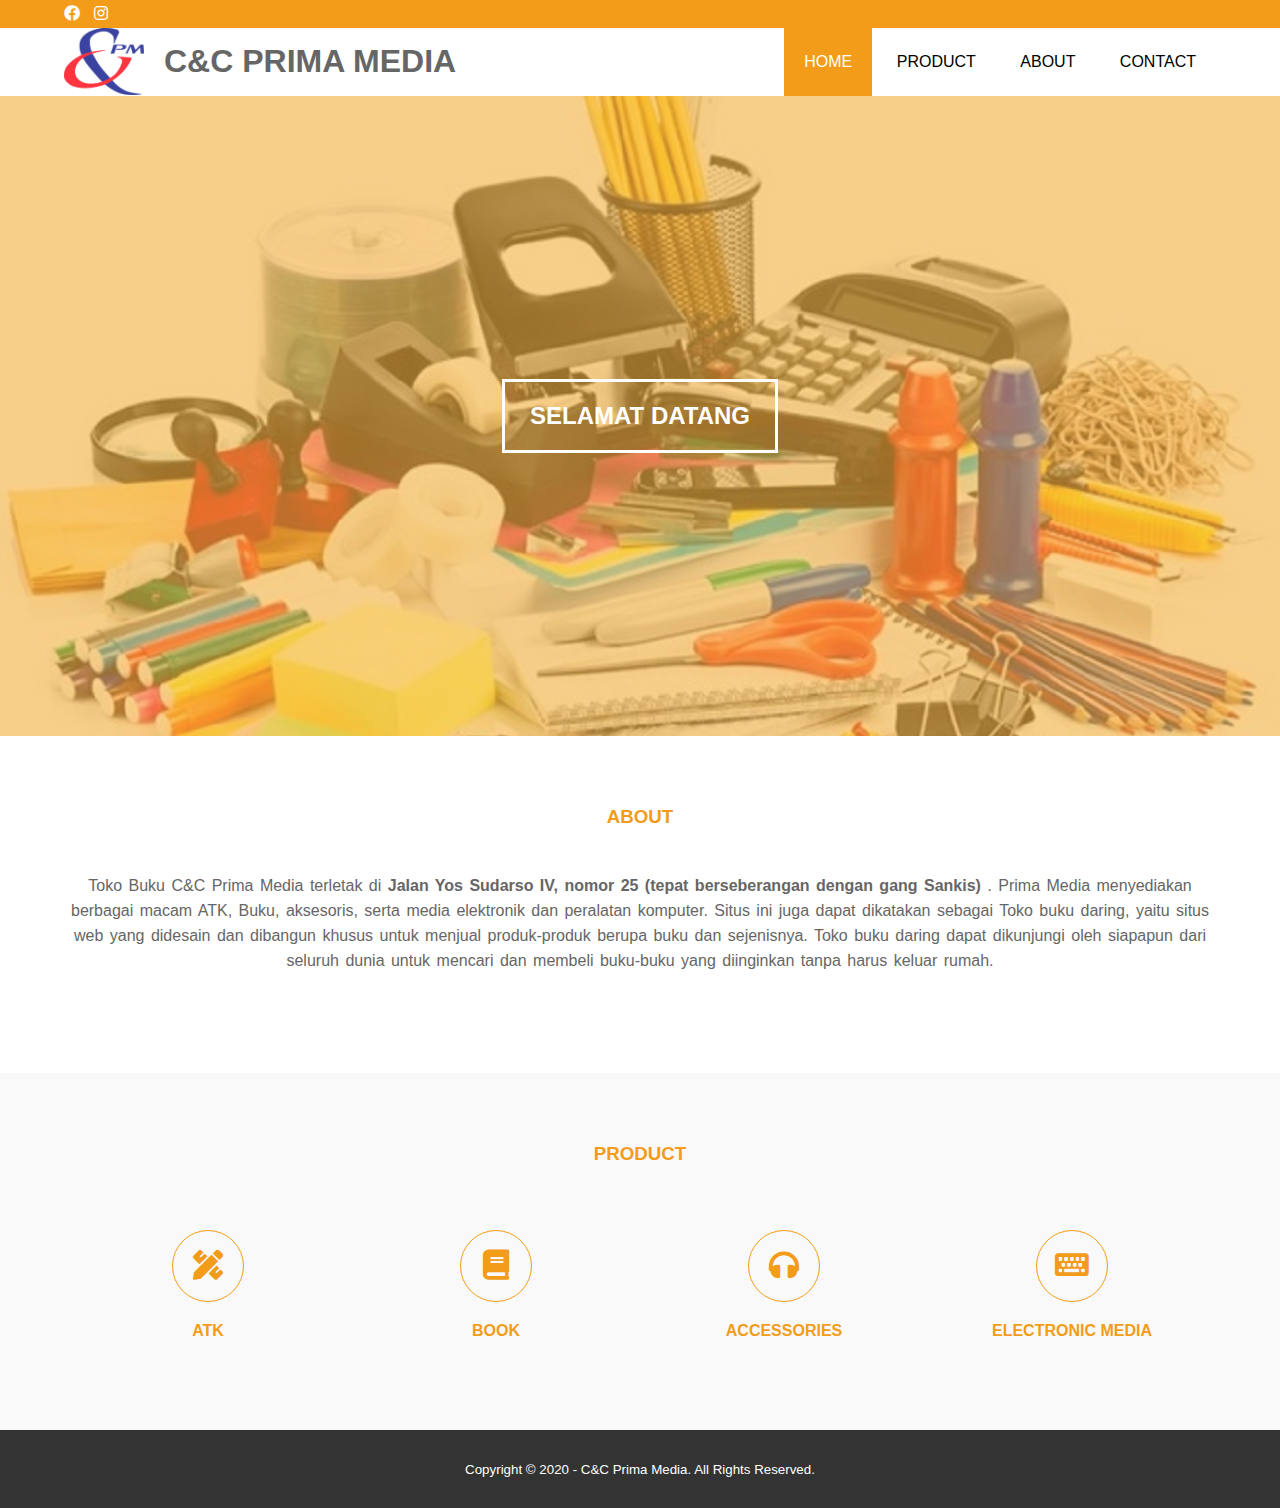
<file: index.html>
<!DOCTYPE html>
<html>
<head>
	<meta charset="utf-8">
	<meta name="viewport" content="width=device-width, initial-scale=1">
	<title>Sistem Informasi Toko Buku C&C Prima Media</title>
	<link rel="stylesheet" type="text/css" href="css/style.css">
	<link rel="stylesheet" type="text/css" href="https://cdnjs.cloudflare.com/ajax/libs/font-awesome/5.15.1/css/all.min.css">
	<script src="https://code.jquery.com/jquery-3.5.1.min.js" integrity="sha256-9/aliU8dGd2tb6OSsuzixeV4y/faTqgFtohetphbbj0=" crossorigin="anonymous"></script>
</head>
<body>
	<!--loader-->
	<div class="bg-loader">
		<div class="loader"></div>
	</div>

	<!--header-->
	<div class="medsos">
		<div class="container">
			<ul>
				<li><a href="#"><i class="fab fa-facebook"></i></a></li>
				<li><a href="#"><i class="fab fa-instagram"></i></a></li>
			</ul>
		</div>
	</div>
	<header>
		<div class="container">
			<div class="logo"><img src="logo.png"></div>
			<h1><a href="index.html">C&C PRIMA MEDIA</a></h1>
			<ul>
				<li class="active"><a href="index.html">HOME</a></li>
				<li><a href="product.html">PRODUCT</a></li>
				<li><a href="about.html">ABOUT</a></li>
				<li><a href="contact.html">CONTACT</a></li>
			</ul>
		</div>
	</header>

	<!--banner-->
	<section class="banner">
		<h2>SELAMAT DATANG</h2>
	</section>

	<!--about-->
	<section class='about'>
		<div class="container">
			<h3>ABOUT</h3>
			<p>Toko Buku C&C Prima Media terletak di <strong>Jalan Yos Sudarso IV, nomor 25 (tepat berseberangan dengan gang Sankis)</strong> . Prima Media menyediakan berbagai macam ATK, Buku, aksesoris, serta media elektronik dan peralatan komputer. Situs ini juga dapat dikatakan sebagai Toko buku daring, yaitu  situs web yang didesain dan dibangun khusus untuk menjual produk-produk berupa buku dan sejenisnya. Toko buku daring dapat dikunjungi oleh siapapun dari seluruh dunia untuk mencari dan membeli buku-buku yang diinginkan tanpa harus keluar rumah.</p>
		</div>
	</section>

	<!--product-->
	<section class="product">
		<div class="container">
			<h3>PRODUCT</h3>
			<div class="box">
				<div class="col-4">
					<div class="icon"><i class="fas fa-pencil-ruler"></i></div>
					<h4>ATK</h4>
				</div>
				<div class="col-4">
					<div class="icon"><i class="fas fa-book"></i></div>
					<h4>BOOK</h4>
				</div>
				<div class="col-4">
					<div class="icon"><i class="fas fa-headphones"></i></div>
					<h4>ACCESSORIES</h4>
				</div>
				<div class="col-4">
					<div class="icon"><i class="fas fa-keyboard"></i></div>
					<h4>ELECTRONIC MEDIA</h4>
				</div>
			</div>
		</div>
	</section>

	<!--footer-->
	<footer>
		<div class="container">
			<small>Copyright &copy; 2020 - C&C Prima Media. All Rights Reserved.</small>
		</div>
	</footer>

	<script type="text/javascript">
		$(document).ready(function(){
			$(".bg-loader").hide();
		})
	</script>
</body>
</html>
</file>
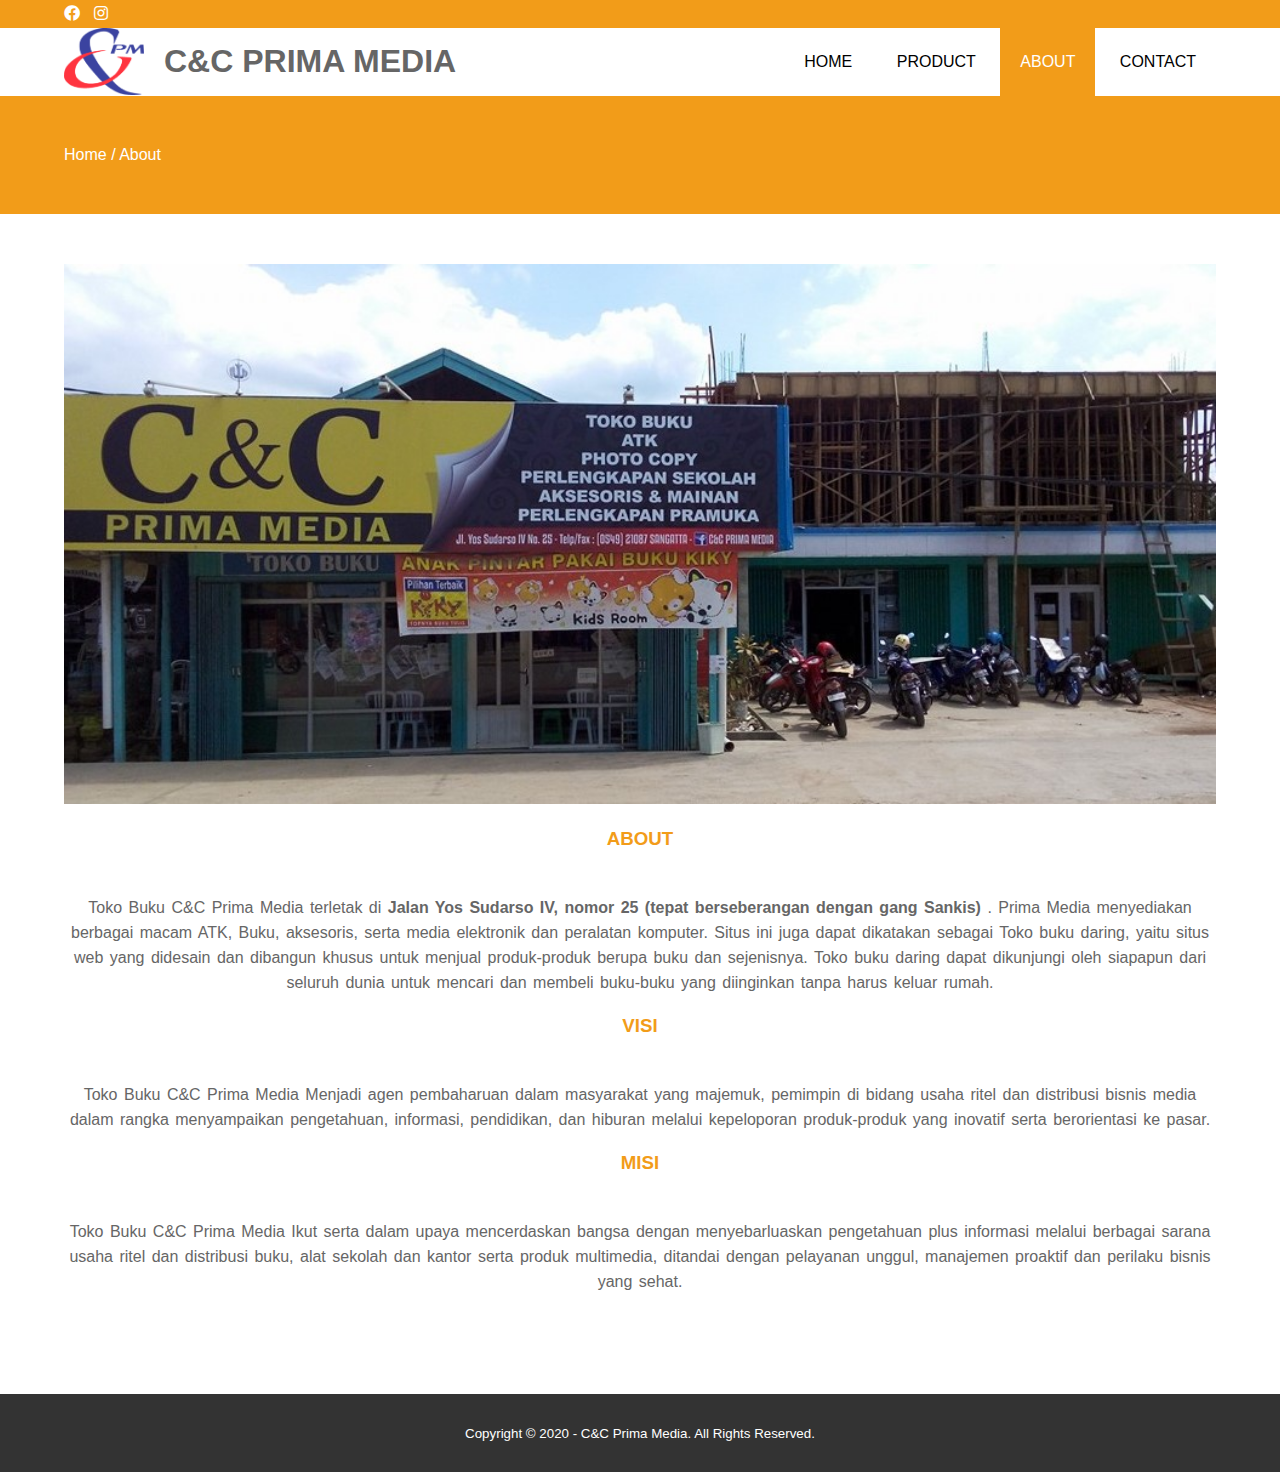
<file: about.html>
<!DOCTYPE html>
<html>
<head>
	<meta charset="utf-8">
	<meta name="viewport" content="width=device-width, initial-scale=1">
	<title>Sistem Informasi Toko Buku C&C Prima Media</title>
	<link rel="stylesheet" type="text/css" href="css/style.css">
	<link rel="stylesheet" type="text/css" href="https://cdnjs.cloudflare.com/ajax/libs/font-awesome/5.15.1/css/all.min.css">
	<script src="https://code.jquery.com/jquery-3.5.1.min.js" integrity="sha256-9/aliU8dGd2tb6OSsuzixeV4y/faTqgFtohetphbbj0=" crossorigin="anonymous"></script>
</head>
<body>
	<!--loader-->
	<div class="bg-loader">
		<div class="loader"></div>
	</div>

	<!--header-->
	<div class="medsos">
		<div class="container">
			<ul>
				<li><a href="#"><i class="fab fa-facebook"></i></a></li>
				<li><a href="#"><i class="fab fa-instagram"></i></a></li>
			</ul>
		</div>
	</div>
	<header>
		<div class="container">
			<div class="logo"><img src="logo.png"></div>
			<h1><a href="index.html">C&C PRIMA MEDIA</a></h1>
			<ul>
				<li><a href="index.html">HOME</a></li>
				<li><a href="product.html">PRODUCT</a></li>
				<li class="active"><a href="about.html">ABOUT</a></li>
				<li><a href="contact.html">CONTACT</a></li>
			</ul>
		</div>
	</header>

	<!--label-->
	<section class="label">
		<div class="container">
			<p>Home / About</p>
		</div>
	</section>

	<!--about-->
	<section class='about'>
		<div class="container">
			<img src="img/cnc.jpg" width="100%">
			<h3>ABOUT</h3>
			<p>Toko Buku C&C Prima Media terletak di <strong>Jalan Yos Sudarso IV, nomor 25 (tepat berseberangan dengan gang Sankis)</strong> . Prima Media menyediakan berbagai macam ATK, Buku, aksesoris, serta media elektronik dan peralatan komputer. Situs ini juga dapat dikatakan sebagai Toko buku daring, yaitu  situs web yang didesain dan dibangun khusus untuk menjual produk-produk berupa buku dan sejenisnya. Toko buku daring dapat dikunjungi oleh siapapun dari seluruh dunia untuk mencari dan membeli buku-buku yang diinginkan tanpa harus keluar rumah.</p>
			<h3>VISI</h3>
			<p>Toko Buku C&C Prima Media Menjadi agen pembaharuan dalam masyarakat yang majemuk, pemimpin di bidang usaha ritel dan distribusi bisnis media dalam rangka menyampaikan pengetahuan, informasi, pendidikan, dan hiburan melalui kepeloporan produk-produk yang inovatif serta berorientasi ke pasar.</p>
			<h3>MISI</h3>
			<p>Toko Buku C&C Prima Media  Ikut serta dalam upaya mencerdaskan bangsa dengan menyebarluaskan pengetahuan plus informasi melalui berbagai sarana usaha ritel dan distribusi buku, alat sekolah dan kantor serta produk multimedia, ditandai dengan pelayanan unggul, manajemen proaktif dan perilaku bisnis yang sehat.</p>
		</div>
	</section>

	<!--footer-->
	<footer>
		<div class="container">
			<small>Copyright &copy; 2020 - C&C Prima Media. All Rights Reserved.</small>
		</div>
	</footer>

	<script type="text/javascript">
		$(document).ready(function(){
			$(".bg-loader").hide();
		})
	</script>
</body>
</html>
</file>
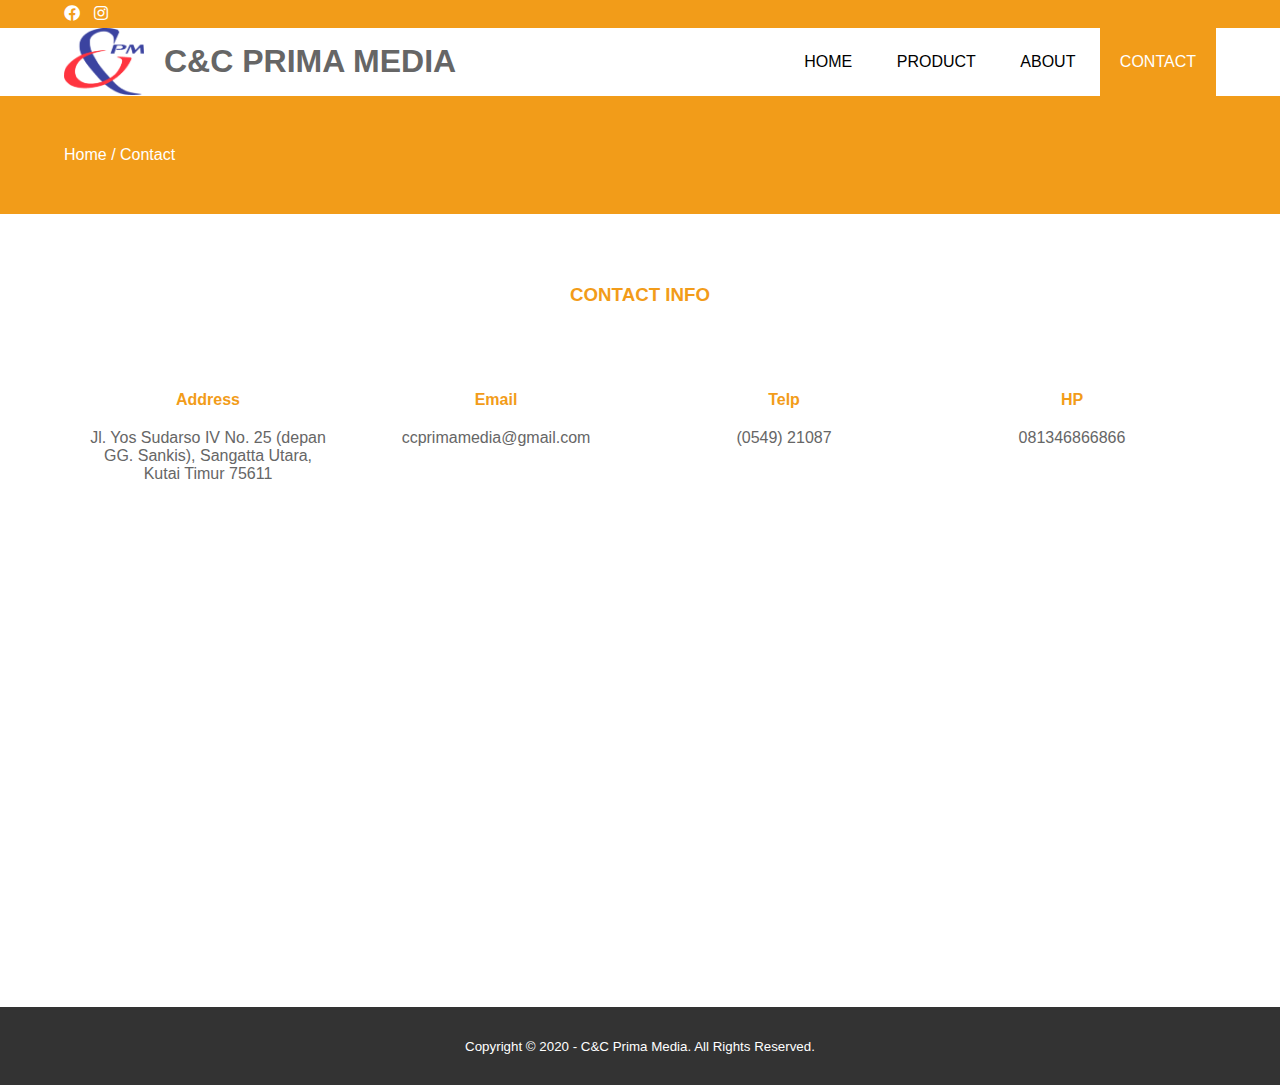
<file: contact.html>
<!DOCTYPE html>
<html>
<head>
	<meta charset="utf-8">
	<meta name="viewport" content="width=device-width, initial-scale=1">
	<title>Sistem Informasi Toko Buku C&C Prima Media</title>
	<link rel="stylesheet" type="text/css" href="css/style.css">
	<link rel="stylesheet" type="text/css" href="https://cdnjs.cloudflare.com/ajax/libs/font-awesome/5.15.1/css/all.min.css">
	<script src="https://code.jquery.com/jquery-3.5.1.min.js" integrity="sha256-9/aliU8dGd2tb6OSsuzixeV4y/faTqgFtohetphbbj0=" crossorigin="anonymous"></script>
</head>
<body>
	<!--loader-->
	<div class="bg-loader">
		<div class="loader"></div>
	</div>

	<!--header-->
	<div class="medsos">
		<div class="container">
			<ul>
				<li><a href="#"><i class="fab fa-facebook"></i></a></li>
				<li><a href="#"><i class="fab fa-instagram"></i></a></li>
			</ul>
		</div>
	</div>
	<header>
		<div class="container">
			<div class="logo"><img src="logo.png"></div>
			<h1><a href="index.html">C&C PRIMA MEDIA</a></h1>
			<ul>
				<li><a href="index.html">HOME</a></li>
				<li><a href="product.html">PRODUCT</a></li>
				<li><a href="about.html">ABOUT</a></li>
				<li class="active"><a href="contact.html">CONTACT</a></li>
			</ul>
		</div>
	</header>

	<!--label-->
	<section class="label">
		<div class="container">
			<p>Home / Contact</p>
		</div>
	</section>

	<!--contact-->
	<section class="contact">
		<div class="container">
			<h3>CONTACT INFO</h3>
			<div class="box">
				<div class="col-4">
					<h4>Address</h4>
					<p>Jl. Yos Sudarso IV No. 25 (depan GG. Sankis), Sangatta Utara, Kutai Timur 75611</p>
				</div>
				<div class="col-4">
					<h4>Email</h4>
					<p>ccprimamedia@gmail.com</p>
				</div>
				<div class="col-4">
					<h4>Telp</h4>
					<p>(0549) 21087</p>
				</div>
				<div class="col-4">
					<h4>HP</h4>
					<p>081346866866</p>
				</div>
			</div>
			<iframe src="https://www.google.com/maps/embed?pb=!1m18!1m12!1m3!1d3989.6508199127175!2d117.52553161400776!3d0.5250135996169694!2m3!1f0!2f0!3f0!3m2!1i1024!2i768!4f13.1!3m3!1m2!1s0x320a35487597bfaf%3A0x32a78577cadaeab8!2sToko%20Buku%20C%26C%20Prima%20Media!5e0!3m2!1sen!2sid!4v1607410034263!5m2!1sen!2sid" width="100%" height="450" frameborder="0" style="border:0;" allowfullscreen="" aria-hidden="false" tabindex="0"></iframe>
		</div>
	</section>

	<!--footer-->
	<footer>
		<div class="container">
			<small>Copyright &copy; 2020 - C&C Prima Media. All Rights Reserved.</small>
		</div>
	</footer>

	<script type="text/javascript">
		$(document).ready(function(){
			$(".bg-loader").hide();
		})
	</script>
</body>
</html>
</file>
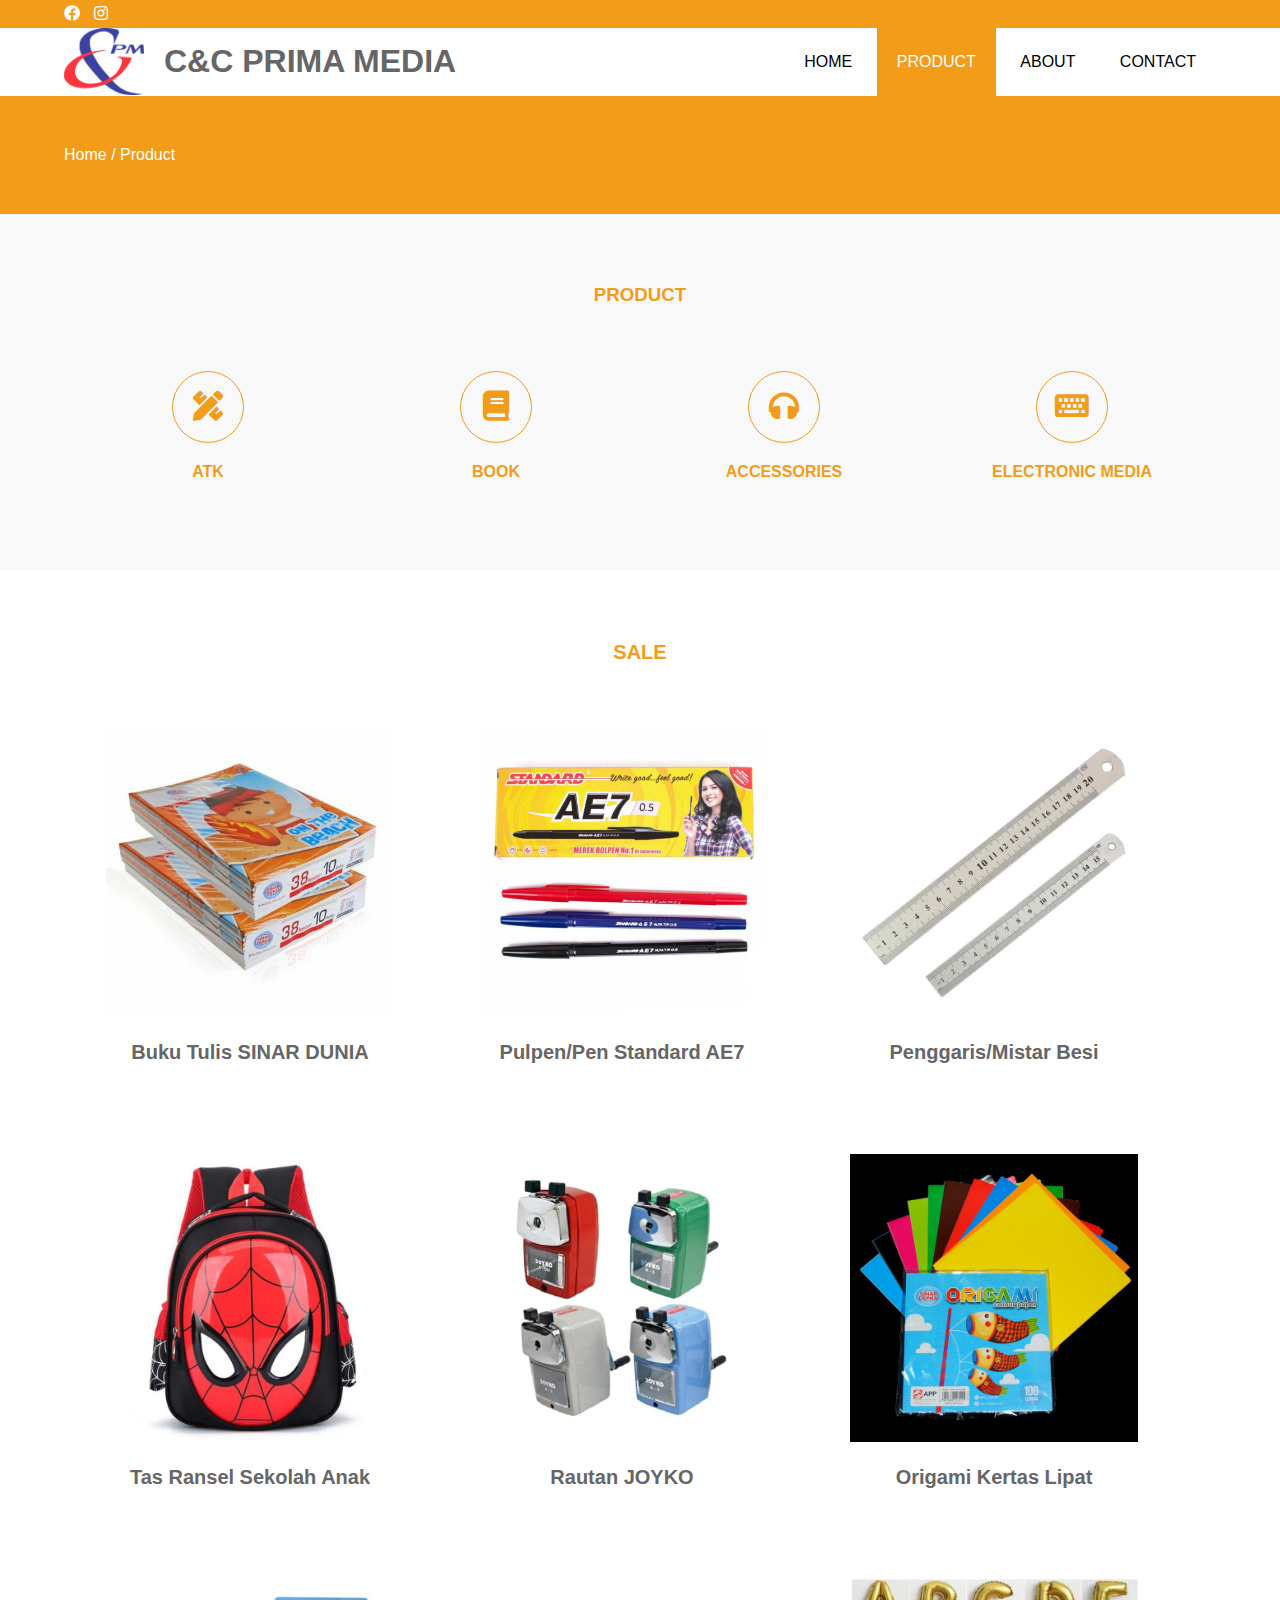
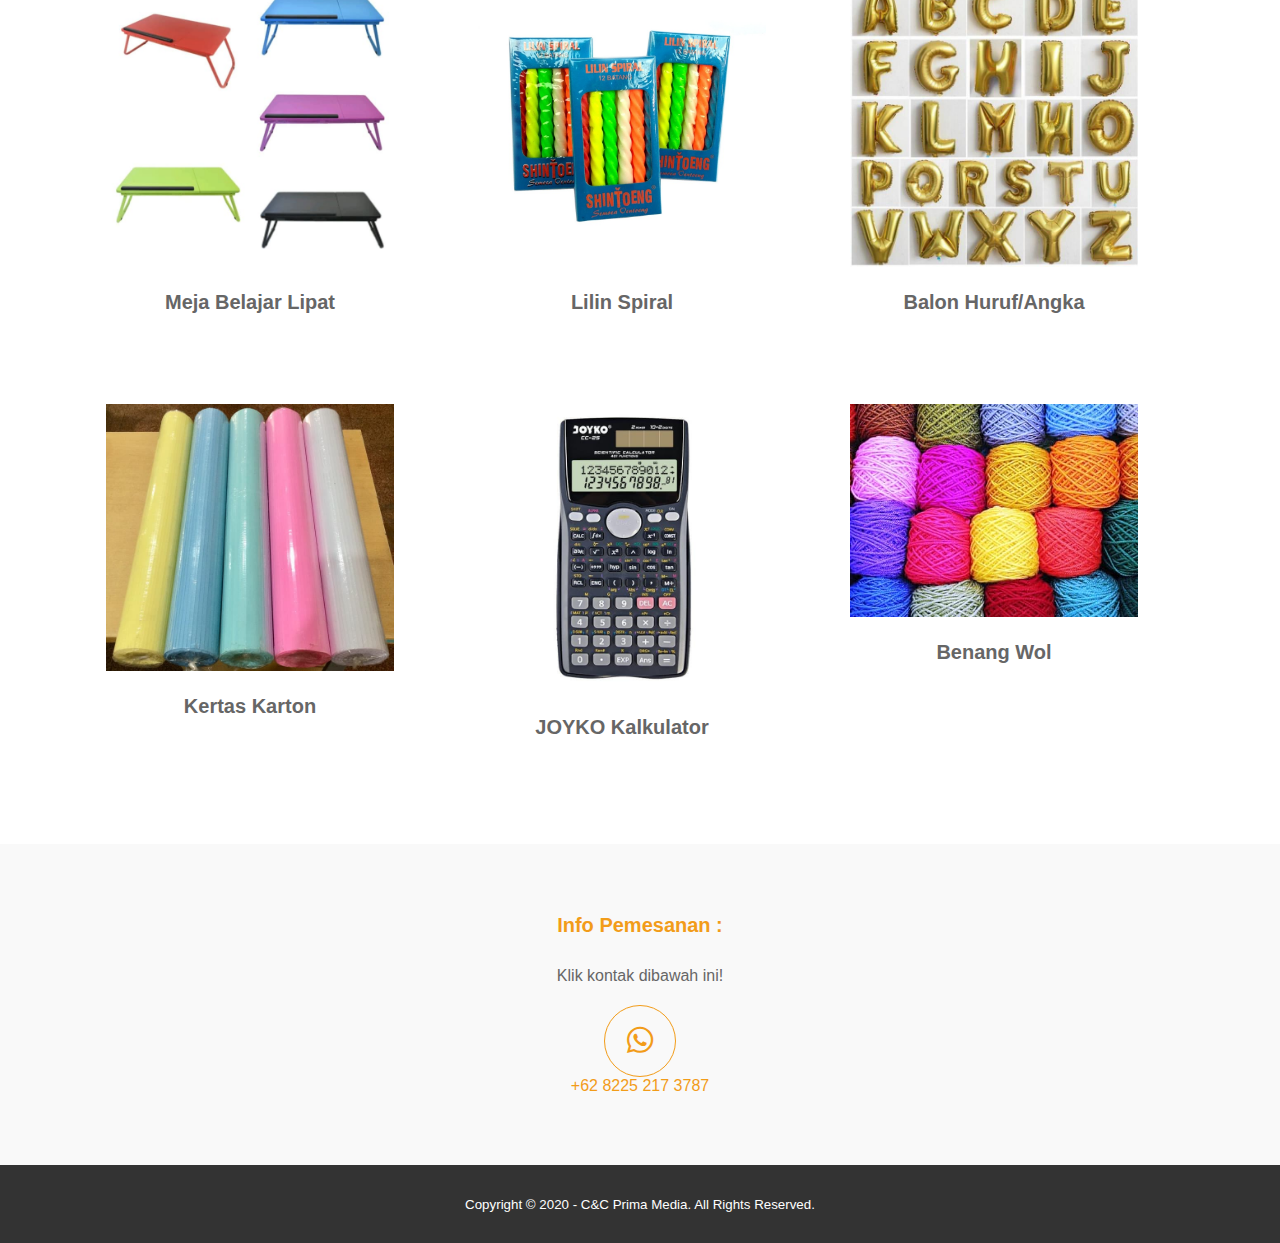
<file: product.html>
<!DOCTYPE html>
<html>
<head>
	<meta charset="utf-8">
	<meta name="viewport" content="width=device-width, initial-scale=1">
	<title>Sistem Informasi Toko Buku C&C Prima Media</title>
	<link rel="stylesheet" type="text/css" href="css/style.css">
	<link rel="stylesheet" type="text/css" href="https://cdnjs.cloudflare.com/ajax/libs/font-awesome/5.15.1/css/all.min.css">
	<script src="https://code.jquery.com/jquery-3.5.1.min.js" integrity="sha256-9/aliU8dGd2tb6OSsuzixeV4y/faTqgFtohetphbbj0=" crossorigin="anonymous"></script>
</head>
<body>
	<!--loader-->
	<div class="bg-loader">
		<div class="loader"></div>
	</div>

	<!--header-->
	<div class="medsos">
		<div class="container">
			<ul>
				<li><a href="#"><i class="fab fa-facebook"></i></a></li>
				<li><a href="#"><i class="fab fa-instagram"></i></a></li>
			</ul>
		</div>
	</div>
	<header>
		<div class="container">
			<div class="logo"><img src="logo.png"></div>
			<h1><a href="index.html">C&C PRIMA MEDIA</a></h1>
			<ul>
				<li><a href="index.html">HOME</a></li>
				<li class="active"><a href="product.html">PRODUCT</a></li>
				<li><a href="about.html">ABOUT</a></li>
				<li><a href="contact.html">CONTACT</a></li>
			</ul>
		</div>
	</header>

	<!--label-->
	<section class="label">
		<div class="container">
			<p>Home / Product</p>
		</div>
	</section>

	<!--product-->
	<section class="product">
		<div class="container">
			<h3>PRODUCT</h3>
			<div class="box">
				<div class="col-4">
					<div class="icon"><i class="fas fa-pencil-ruler"></i></div>
					<h4>ATK</h4>
				</div>
				<div class="col-4">
					<div class="icon"><i class="fas fa-book"></i></div>
					<h4>BOOK</h4>
				</div>
				<div class="col-4">
					<div class="icon"><i class="fas fa-headphones"></i></div>
					<h4>ACCESSORIES</h4>
				</div>
				<div class="col-4">
					<div class="icon"><i class="fas fa-keyboard"></i></div>
					<h4>ELECTRONIC MEDIA</h4>
				</div>
			</div>
		</div>
	</section>

	<!--sale-->
	<section class="sale">
		<div class="container">
			<h5>SALE</h5>
			<div class="penjualan">
				<div class="col-5">
					<img src="img/bktulis.jpg" width="100%">
					<h6>Buku Tulis SINAR DUNIA</h6>
				</div>
				<div class="col-5">
					<img src="img/pulpen.jpg" width="100%">
					<h6>Pulpen/Pen Standard AE7</h6>
				</div>
				<div class="col-5">
					<img src="img/penggaris.jpeg" width="100%">
					<h6>Penggaris/Mistar Besi</h6>
				</div>
				<div class="col-5">
					<img src="img/tas.jpg" width="100%">
					<h6>Tas Ransel Sekolah Anak</h6>
				</div>
				<div class="col-5">
					<img src="img/rautan.jpg" width="100%">
					<h6>Rautan JOYKO</h6>
				</div>
				<div class="col-5">
					<img src="img/origami.jpg" width="100%">
					<h6>Origami Kertas Lipat</h6>
				</div>
				<div class="col-5">
					<img src="img/meja.jpg" width="100%">
					<h6>Meja Belajar Lipat</h6>
				</div>
				<div class="col-5">
					<img src="img/lilin.jpg" width="100%">
					<h6>Lilin Spiral</h6>
				</div>
				<div class="col-5">
					<img src="img/balon.jpg" width="100%">
					<h6>Balon Huruf/Angka</h6>
				</div>
				<div class="col-5">
					<img src="img/karton.jpg" width="100%">
					<h6>Kertas Karton</h6>
				</div>
				<div class="col-5">
					<img src="img/kalkulator.jpg" width="100%">
					<h6>JOYKO Kalkulator</h6>
				</div>
				<div class="col-5">
					<img src="img/benang.jpg" width="100%">
					<h6>Benang Wol</h6>
				</div>
			</div>
		</div>
	</section>

	<!--pemesanan-->
	<section class="pemesanan">
		<div class="container">
			<h5>Info Pemesanan :</h5>
			<p> Klik kontak dibawah ini!</p>
			<div class="pesan">
				<div class="col-6">
					<div class="icon"><i class="fab fa-whatsapp"></i></div>
					<div><a href="https://api.whatsapp.com/send?phone=6282252173787&text=Hai%20Admin%2C%20Apakah%20(nama%20produk)%20%20ini%20tersedia%3F" target="_blank">+62 8225 217 3787</a></div>
				</div>
			</div>
		</div>
	</section>

	<!--footer-->
	<footer>
		<div class="container">
			<small>Copyright &copy; 2020 - C&C Prima Media. All Rights Reserved.</small>
		</div>
	</footer>

	<script type="text/javascript">
		$(document).ready(function(){
			$(".bg-loader").hide();
		})
	</script>
</body>
</html>
</file>
<file: css/style.css>
*{
	padding: 0;
	margin: 0;
	font-family: sans-serif;
}
a{
	color: inherit;
	text-decoration: none;
}
.medsos {
	padding: 5px 0;
	background-color: #F29C19;
}
.medsos ul li{
	display: inline-block;
	color: #fff;
	margin-right: 10px;
}
.container{
	width: 90%;
	margin: 0 auto;
}
.container:after {
	content:'';
	display: block;
	clear: both;
}
.logo img{
	float: left;
	width: 80px;
	height: auto;
}
header h1 {
	float: left;
	padding: 15px 20px;
	color: #666;
}
header ul {
	float: right;
}
header ul li {
	display: inline-block;
}
header ul li a {
	padding: 25px 20px;
	display: inline-block;
}
header ul li a:hover {
	background-color: #F29C19;
	color: #fff;
}
.active {
	background-color: #F29C19;
	color: #fff;
}
.banner {
	height: 60vh;
	background-image: url('../img/bg.jpg');
	background-size: cover;
	background-position: center;
	position: relative;
	display: flex;
	justify-content: center;
	align-items: center;
}
.banner:after {
	content: '';
	display: block;
	position: absolute;
	top: 0;
	left: 0;
	right: 0;
	bottom: 0;
	background-color: rgba(251, 183, 67, .6);
}
.banner h2 {
	color: #fff;
	z-index: 1;
	padding: 20px 25px;
	border: 3px solid #fff;
}
section {
	padding: 50px 0;
}
section h3 {
	text-align: center;
	padding: 20px 0;
	color: #F29C19;
	margin-bottom: 25px;
}
.about,
.service {
	padding-bottom: 100px;
}
.about p {
	color: #666;
	word-spacing: 2px;
	line-height: 25px;
	text-align: center;
}
.product {
	background-color: #f9f9f9;
}
.box {
	color: #F29C19;
}
.box:after {
	content: '';
	display: block;
	color: both;
}
.box .col-4 {
	width: 25%;
	padding: 20px;
	box-sizing: border-box;
	text-align: center;
	float: left;
}
.icon {
	width: 70px;
	height: 70px;
	border: 1px solid;
	border-radius: 50%;
	text-align: center;
	line-height: 70px;
	font-size: 30px;
	margin: 0 auto;
}
.box .col-4 h4 {
	margin: 20px 0;
}
.box p {
	color: #666;
}
section h5 {
	text-align: center;
	padding: 20px 0;
	color: #F29C19;
	font-size: 20px;
	margin-bottom: 10px;
}
.penjualan {
	color: #F29C19;
}
.penjualan:after {
	content: '';
	display: block;
	clear: both;
}
.penjualan .col-5 {
	width: 25%;
	padding: 20px;
	box-sizing: content-box;
	text-align: center;
	float: left;
	margin-bottom: 40px;
	margin: 15px 22px;
}
.penjualan .col-5 h6 {
	margin: 20px 0;
	font-size: 20px;
	margin-bottom: 20px;
	color: #666;
}
.pemesanan {
	background-color: #f9f9f9;
}
.pemesanan p {
	color: #666;
	text-align: center;
}
.pesan .col-6 {
	text-align: center;
	margin: 20px 0;
	color: #F29C19;
}
.pesan .col-6:hover {
	color: #666;
}
footer {
	padding: 30px 0;
	background-color: #333;
	color: #fff;
	text-align: center;
}
.bg-loader {
	background-color: #eee;
	position: fixed;
	top: 0;
	left: 0;
	right: 0;
	bottom: 0;
	z-index: 9999;
	display: flex;
	justify-content: center;
	align-items: center;
}
.bg-loader .loader {
	width: 100px;
	height: 100px;
	border: 3px solid #fff;
	border-radius: 50%;
	border-top-color: #F29C19;
	border-right-color: #F29C19;
	border-bottom-color: #F29C19;
	animation: puterin .8s linear infinite;
}
.label {
	background-color: #F29C19;
	color: #fff;
}
@keyframes puterin {
	100% {
		transform: rotate(360deg);
	}
}
@media screen and (max-width: 768px){
	.container {
		width: 90%;
	}
	header h1 {
		text-align: center;
		float: none;
	}
	header ul {
		text-align: center;
		float: none;
	}
	.box .col-4 {
		width: 100%;
		float: none;
		margin-bottom: 20px;
	}
	.penjualan .col-5 {
		width: 80%;
		float: none;
		margin-bottom: 20px;
}
</file>
